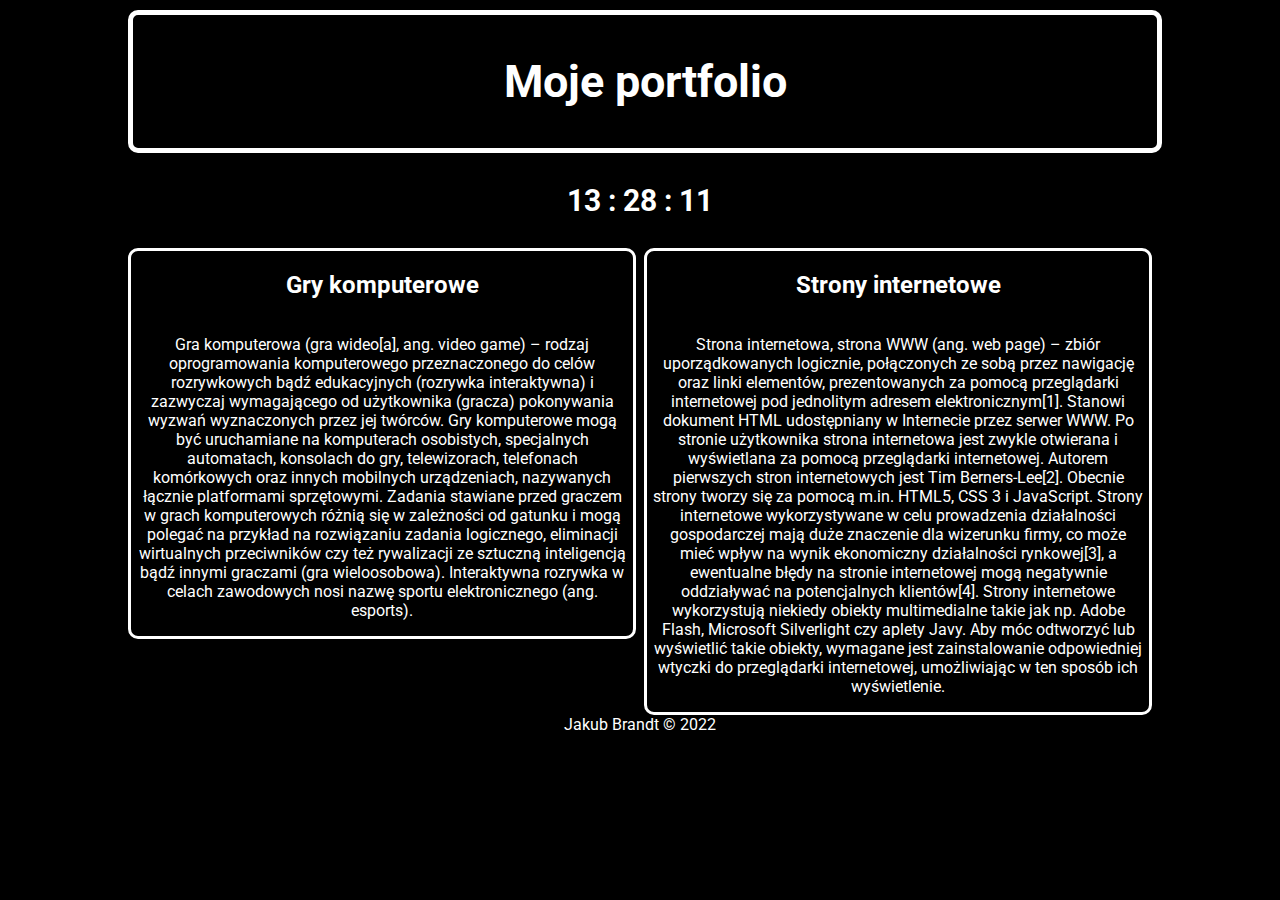
<file: index.html>
<!DOCTYPE html>
<html lang="pl">
    <head>
        <meta charset="UTF-8">

        <meta http-equiv="X-UA-Compatible" content="IE=edge">
        <meta name="viewport" content="width=device-width, initial-scale=1.0">

        <title>Portfolio</title>

        <link rel="stylesheet" href="/Styles/style.css">
    </head>
    <body onload="clock()">
        <div class="container">
            <header>
                <div id="logo"><h1>Moje portfolio</h1></div>
            </header>
            <aside>
                <div class="clock">
                    <h2 id="clock"></h2>
                </div>
            </aside>
            <main>
                <div class="main">
                    <div class="card">
                            <header><h2>Gry komputerowe</h2></header>
                            <article>
                                <p class="article">
                                    Gra komputerowa (gra wideo[a], ang. video game) – rodzaj oprogramowania komputerowego przeznaczonego do celów rozrywkowych bądź edukacyjnych (rozrywka interaktywna) i zazwyczaj wymagającego od użytkownika (gracza) pokonywania wyzwań wyznaczonych przez jej twórców. Gry komputerowe mogą być uruchamiane na komputerach osobistych, specjalnych automatach, konsolach do gry, telewizorach, telefonach komórkowych oraz innych mobilnych urządzeniach, nazywanych łącznie platformami sprzętowymi. Zadania stawiane przed graczem w grach komputerowych różnią się w zależności od gatunku i mogą polegać na przykład na rozwiązaniu zadania logicznego, eliminacji wirtualnych przeciwników czy też rywalizacji ze sztuczną inteligencją bądź innymi graczami (gra wieloosobowa). Interaktywna rozrywka w celach zawodowych nosi nazwę sportu elektronicznego (ang. esports).
                                </p>
                            </article>
                        </div>
                        <div class="card">
                            <header><h2>Strony internetowe</h2></header>
                            <article>
                                <p class="article">
                                    Strona internetowa, strona WWW (ang. web page) – zbiór uporządkowanych logicznie, połączonych ze sobą przez nawigację oraz linki elementów, prezentowanych za pomocą przeglądarki internetowej pod jednolitym adresem elektronicznym[1].
                                    Stanowi dokument HTML udostępniany w Internecie przez serwer WWW. Po stronie użytkownika strona internetowa jest zwykle otwierana i wyświetlana za pomocą przeglądarki internetowej.
                                    Autorem pierwszych stron internetowych jest Tim Berners-Lee[2]. Obecnie strony tworzy się za pomocą m.in. HTML5, CSS 3 i JavaScript.
                                    Strony internetowe wykorzystywane w celu prowadzenia działalności gospodarczej mają duże znaczenie dla wizerunku firmy, co może mieć wpływ na wynik ekonomiczny działalności rynkowej[3], a ewentualne błędy na stronie internetowej mogą negatywnie oddziaływać na potencjalnych klientów[4].
                                    Strony internetowe wykorzystują niekiedy obiekty multimedialne takie jak np. Adobe Flash, Microsoft Silverlight czy aplety Javy. Aby móc odtworzyć lub wyświetlić takie obiekty, wymagane jest zainstalowanie odpowiedniej wtyczki do przeglądarki internetowej, umożliwiając w ten sposób ich wyświetlenie.
                                </p>
                            </article>
                        </div>
                </div>
            </main>
            <footer><div class="foot">Jakub Brandt &copy; 2022</div></footer>
        </div>
        <script src="/Scripts/clock.js"></script>
    </body>
</html>
</file>
<file: Styles/style.css>
@import url('https://fonts.googleapis.com/css2?family=Roboto&display=swap');

html, body
{
    padding: 0;
    margin: 0;

    font-family: 'Roboto', sans-serif;
}
body
{
    background-color: black;
    color: white;
}

.container
{
    padding: 10px 5px;
    margin-left: auto;
    margin-right: auto;

    width: 80%;
    height: 100%;

    display: flex;
    flex-direction: column;
    flex-wrap: wrap;

    row-gap: 0;

    justify-content: center;

    word-wrap: normal;
}
.clock
{
    padding: 5px 0;

    width: 100%;
    text-align: center;
}
.main
{
    width: 100%;

    display: flex;
    flex-direction: row;

    text-align: center;
    place-content: start center;

    flex-wrap: wrap;

    column-gap: 8px;
    row-gap: 10px;
}
.card
{
    min-width: 48%;

    padding: 0 5px;

    flex: 1;

    display: flex;
    flex-direction: column;

    max-height: fit-content;

    border: 3px solid white;
    border-radius: 10px;
    -webkit-border-radius: 10px;
    -moz-border-radius: 10px;
    -ms-border-radius: 10px;
    -o-border-radius: 10px;
}
.foot
{
    text-align: center;
    width: 100%;
}
.content
{
    width: 100%;

    padding: 10px 0;

    display: flex;

    flex-direction: row;
    flex-wrap: wrap;

    row-gap: 10px;
    column-gap: 10px;

    text-align: center;
}
.tile
{
    background-color: rgba(255, 255, 255, 0.578);
    box-shadow: 0 0 10px rgb(0, 0, 0) inset;

    color: white;

    flex: 1;

    min-width: 49%;
    height: 100px;

    border-radius: 10px;
    -webkit-border-radius: 10px;
    -moz-border-radius: 10px;
    -ms-border-radius: 10px;
    -o-border-radius: 10px;
}

#logo
{
    padding: 10px 0;
    width: 100%;
    text-align: center;
    border: 5px solid white;
    border-radius: 10px;
    -webkit-border-radius: 10px;
    -moz-border-radius: 10px;
    -ms-border-radius: 10px;
    -o-border-radius: 10px;
}

.clock #clock
{
    font-size: 30px;
}
.tile h3
{
    font-size: 25px;

    text-shadow: 3px 3px black;

    text-transform: uppercase;
}
#logo h1
{
    font-size: 45px;
}

::-webkit-scrollbar
{
    background-color:  rgba(0, 0, 0, 0);
    width: 5px;
    border-radius: 10px;
    -webkit-border-radius: 10px;
    -moz-border-radius: 10px;
    -ms-border-radius: 10px;
    -o-border-radius: 10px;
}
::-webkit-scrollbar-track
{
    background-color:  rgba(0, 0, 0, 0);
}
::-webkit-scrollbar-thumb
{
    background-color: white;
    border-radius: 10px;
}
</file>
